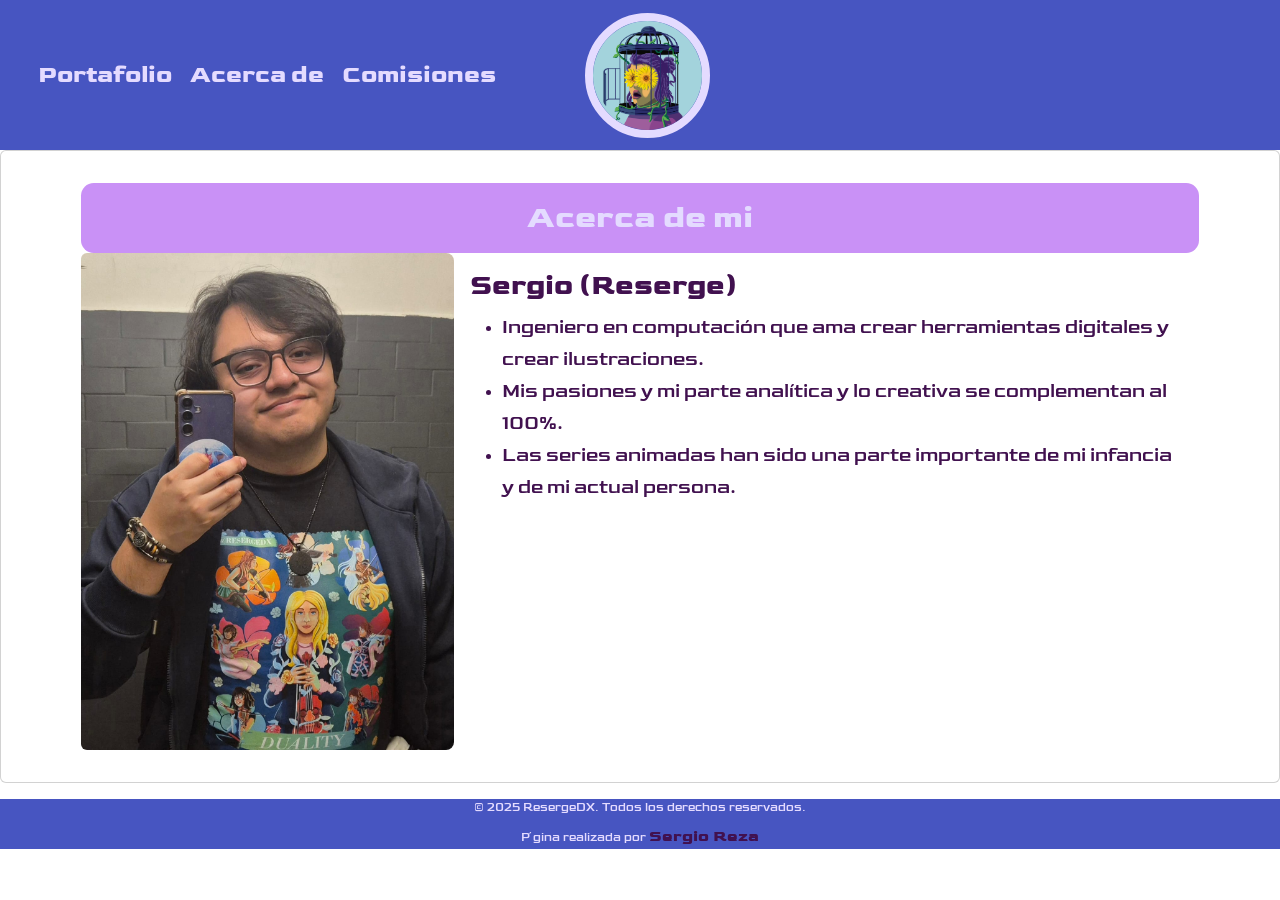
<file: about.html>
<!DOCTYPE html>
<html lang="en">
<head>
    <meta charset="UTF-8">
    <meta name="viewport" content="width=device-width, initial-scale=1.0">
    <link rel="preconnect" href="https://fonts.googleapis.com">
    <link rel="preconnect" href="https://fonts.gstatic.com" crossorigin>
    <link href="https://fonts.googleapis.com/css2?family=Goldman:wght@400;700&display=swap" rel="stylesheet">
    <link href="https://cdn.jsdelivr.net/npm/bootstrap@5.3.8/dist/css/bootstrap.min.css" rel="stylesheet" integrity="sha384-sRIl4kxILFvY47J16cr9ZwB07vP4J8+LH7qKQnuqkuIAvNWLzeN8tE5YBujZqJLB" crossorigin="anonymous">
    <script src="https://cdn.jsdelivr.net/npm/bootstrap@5.3.8/dist/js/bootstrap.bundle.min.js" integrity="sha384-FKyoEForCGlyvwx9Hj09JcYn3nv7wiPVlz7YYwJrWVcXK/BmnVDxM+D2scQbITxI" crossorigin="anonymous"></script>
    <link rel="stylesheet" href="https://cdn-uicons.flaticon.com/uicons-brands/css/uicons-brands.css">
    <link rel="stylesheet" href="https://cdn-uicons.flaticon.com/uicons-solid-rounded/css/uicons-solid-rounded.css">


    <link rel="stylesheet" href="scss/main.css">
    <title>Acerca de mi</title>
</head>
<body>
    <header class="header">
        <!-- Uso de navegador navbar -->
        <ul class="nav" id="header__menu">
            <li class="nav-item">
                <a class="nav-link" href="index.html">
                    <p>Portafolio</p>
                    <i class="fi fi-sr-palette"></i>
                </a>
            </li>
            <li class="nav-item">
                <a class="nav-link" href="#">
                    <p>Acerca de</p>
                    <i class="fi fi-sr-file-user"></i>
                </a>
            </li>
            <li class="nav-item">
                <a class="nav-link" href="comisions.html">
                    <p>Comisiones</p>
                    <i class="fi fi-sr-pencil-paintbrush"></i>
                </a>
            </li>
        </ul>
        <div id="header__photo">
            <img src="img/photos/digital/Retrato.png">
        </div>
        <ul class="nav justify-content-end" id="header__networks">
            <li class="nav-item">
                <a class="nav-link" href="https://www.facebook.com/profile.php?id=100066755858959">
                    <i class="fi fi-brands-facebook"></i>
                </a>
            </li>
            <li class="nav-item">
                <a class="nav-link" href="https://www.instagram.com/resergedx/">
                    <i class="fi fi-brands-instagram"></i>
                </a>
            </li>
        </ul>
    </header>
    <body>
        <div id="about" class="card">
            <div id="about__title">
                <h2>Acerca de mi</h2>
            </div>
            <div id="about__structure" class="row g-0">
                <div id="about__profile" class="col-md-4">
                    <img src="img/photos/about/about.jpg" class="img-fluid rounded-start" >
                </div>
                <div id="about__text" class="col-md-8">
                    <div class="card-body">
                        <h5 class="card-title">Sergio (Reserge)</h5>
                        <ul>
                            <li>
                                <p class="card-text">Ingeniero en computación que ama crear herramientas digitales y crear ilustraciones.</p> 
                            </li>
                            <li>
                                <p class="card-text">Mis pasiones y mi parte analítica y lo creativa se complementan al 100%.</p>
                            </li>
                            <li>
                                <p class="card-text">Las series animadas han sido una parte importante de mi infancia y de mi actual persona.</p>
                            </li>
                        </ul>
                    </div>
                </div>
            </div>
        </div>
        
    </body>
    <footer class="footer">
        <section class="footer__data">
            <p>&copy; 2025 ResergeDX. Todos los derechos reservados.</p>
        </section>
        <section class="footer__page">
            <p>P&acute;gina realizada por <a href="">Sergio Reza</a></p>
        </section>
    </footer>
</body>
</html>
</file>
<file: scss/main.css>
.footer .footer__page p, .footer .footer__data p, .form .form__description p, .commisions #commision__work .commision__item .commition__description .accordion-body .card .row .card__info .card-body ul p, #about #about__structure #about__text .card-body ul p, .portafolio #portafolio__navbar ul .nav-item a {
  font-family: "Goldman", sans-serif;
  font-weight: 400;
  font-style: normal;
}

.commisions #commision__work .commision__item .commition__description .accordion-body .card .row .card__info .card-body h5, .commisions #commision__work .commision__item .accordion-header button, #about #about__structure #about__text .card-body h5, .biography .card-img-overlay .biography__text, .biography .card-img-overlay .biography__name, .form .form__title h2, .commisions .commisions__title h2, #about #about__title h2, .portafolio #portafolio__prints .portafolio__section .portafolio__title h2 {
  font-family: "Goldman", sans-serif;
  font-weight: 700;
  font-style: normal;
}

.footer .footer__page p a, .header #header__menu > li a p {
  font-family: "Goldman", sans-serif;
  font-weight: 700;
  text-decoration: none;
}

.form .form__title h2, .commisions .commisions__title h2, #about #about__title h2, .portafolio #portafolio__prints .portafolio__section .portafolio__title h2 {
  color: #e4dbff;
  font-size: 2rem;
  text-align: center;
  margin: 0;
}

.header #header__networks .nav-item .nav-link i, .header #header__menu > li a i {
  color: #e4dbff;
  font-size: 2rem;
  line-height: 1;
  display: flex;
  align-items: center;
}

* {
  font-family: "Goldman", sans-serif;
  font-size: 16px;
  margin: 0;
}

html {
  scroll-behavior: smooth;
  height: 100%;
  margin: 0;
  padding: 0;
}

.header {
  display: flex;
  flex-direction: row;
  justify-content: space-around;
  align-items: center;
  width: 100%;
  height: 150px;
  padding: 1rem 2%;
  box-sizing: border-box;
  background-color: #4755c1;
}
@media screen and (max-width: 1200px) and (min-width: 768px) {
  .header {
    padding: 0.75rem 2%;
    height: 125px;
  }
}
@media screen and (max-width: 768px) {
  .header {
    padding: 0.5rem 2%;
    height: 125px;
  }
}
.header #header__menu {
  display: flex;
  flex-direction: row;
  justify-content: flex-start;
  align-items: center;
  width: 100%;
  height: auto;
  padding: 12px;
  margin: 0;
  box-sizing: border-box;
  gap: 18px;
}
@media screen and (max-width: 1200px) and (min-width: 768px) {
  .header #header__menu {
    padding: 8px;
    gap: 14px;
  }
}
@media screen and (max-width: 768px) {
  .header #header__menu {
    padding: 16px;
    gap: 32px;
  }
}
.header #header__menu > li a {
  margin: 0;
  padding: 0;
}
.header #header__menu > li a p {
  color: #e4dbff;
  font-size: 1.5rem;
  margin: 0;
  padding: 0;
}
@media screen and (max-width: 1200px) and (min-width: 768px) {
  .header #header__menu > li a p {
    font-size: 1.125rem;
  }
}
@media screen and (max-width: 768px) {
  .header #header__menu > li a p {
    display: none;
  }
}
.header #header__menu > li a i {
  display: none;
  font-size: 2rem;
}
@media screen and (max-width: 768px) {
  .header #header__menu > li a i {
    display: block;
  }
}
.header #header__photo {
  display: flex;
  flex-direction: row;
  justify-content: center;
  align-items: center;
  width: 400px;
  height: auto;
  margin: 1rem;
}
@media screen and (max-width: 1200px) and (min-width: 768px) {
  .header #header__photo {
    width: 150px;
    margin: 0.75rem;
  }
}
@media screen and (max-width: 768px) {
  .header #header__photo {
    width: 120px;
    margin: 0.5rem;
  }
}
.header #header__photo img {
  border: 0.5rem solid #e4dbff;
  border-radius: 50%;
  width: 125px;
  height: 125px;
}
@media screen and (max-width: 1200px) and (min-width: 768px) {
  .header #header__photo img {
    border: 0.5rem solid #e4dbff;
    border-radius: 50%;
    width: 110px;
    height: 110px;
  }
}
@media screen and (max-width: 768px) {
  .header #header__photo img {
    border: 0.25rem solid #e4dbff;
    border-radius: 50%;
    width: 90px;
    height: 90px;
  }
}
.header #header__networks {
  display: flex;
  flex-direction: row;
  justify-content: flex-end;
  align-items: center;
  width: 100%;
  height: auto;
  padding: 0;
  margin: 0;
  box-sizing: border-box;
  gap: 1.5rem;
}
@media screen and (max-width: 1200px) and (min-width: 768px) {
  .header #header__networks {
    padding: 8px;
    gap: 14px;
  }
}
@media screen and (max-width: 768px) {
  .header #header__networks {
    padding: 16px;
    gap: 32px;
  }
}
.header #header__networks .nav-item .nav-link {
  margin: 0;
  padding: 0;
  display: flex;
  align-items: center;
}
.header #header__networks .nav-item .nav-link i {
  font-size: 2rem;
}

body {
  display: flex;
  flex-direction: column;
  height: 100%;
  margin: 0;
  padding: 0;
  box-sizing: border-box;
}

.biography {
  width: 100%;
  height: 30vh;
  position: relative;
}
@media screen and (max-width: 1200px) and (min-width: 768px) {
  .biography {
    height: 25vh;
  }
}
@media screen and (max-width: 768px) {
  .biography {
    height: 20vh;
  }
}
.biography #carousel__images {
  height: 100%;
  overflow: hidden;
}
.biography #carousel__images .carousel-inner {
  height: 100%;
}
.biography #carousel__images .carousel-inner .carousel-item {
  height: 100%;
  background-color: #41114f;
}
.biography #carousel__images .carousel-inner .carousel-item img {
  position: relative;
  z-index: 0;
  width: 100%;
  height: 100%;
  -o-object-fit: cover;
     object-fit: cover;
  -o-object-position: center;
     object-position: center;
  filter: brightness(55%);
}
.biography #carousel__images .carousel-inner .carousel-item:nth-child(1) img {
  -o-object-position: 50% 25%;
     object-position: 50% 25%;
}
.biography #carousel__images .carousel-inner .carousel-item:nth-child(2) img {
  -o-object-position: 50% 20%;
     object-position: 50% 20%;
}
.biography #carousel__images .carousel-inner .carousel-item:nth-child(3) img {
  -o-object-position: 50% 45%;
     object-position: 50% 45%;
}
.biography .card-img-overlay {
  display: flex;
  flex-direction: column;
  justify-content: center;
  align-items: center;
  gap: 12px;
}
.biography .card-img-overlay .biography__name {
  font-size: 5rem;
  color: #e4dbff;
}
@media screen and (max-width: 1200px) and (min-width: 768px) {
  .biography .card-img-overlay .biography__name {
    font-size: 4.25rem;
  }
}
@media screen and (max-width: 768px) {
  .biography .card-img-overlay .biography__name {
    font-size: 3.5rem;
  }
}
.biography .card-img-overlay .biography__text {
  font-size: 1.75rem;
  color: #e4dbff;
}
@media screen and (max-width: 1200px) and (min-width: 768px) {
  .biography .card-img-overlay .biography__text {
    font-size: 1.5rem;
  }
}
@media screen and (max-width: 768px) {
  .biography .card-img-overlay .biography__text {
    font-size: 1.25rem;
  }
}

.portafolio #portafolio__navbar {
  display: flex;
  flex-direction: row;
  justify-content: center;
  align-items: center;
  width: 100%;
  background-color: #c991f6;
}
@media screen and (max-width: 1200px) and (min-width: 768px) {
  .portafolio #portafolio__navbar {
    padding: 1rem 2rem;
  }
}
@media screen and (max-width: 768px) {
  .portafolio #portafolio__navbar {
    padding: 0.75rem 1rem;
  }
}
.portafolio #portafolio__navbar ul {
  gap: 1.125rem;
}
.portafolio #portafolio__navbar ul .nav-item {
  background-color: #e4dbff;
  border-radius: 0.8rem;
}
.portafolio #portafolio__navbar ul .nav-item a {
  font-size: 1.5rem;
  color: #41114f;
}
@media screen and (max-width: 1200px) and (min-width: 768px) {
  .portafolio #portafolio__navbar ul .nav-item a {
    font-size: 1.25rem;
  }
}
@media screen and (max-width: 768px) {
  .portafolio #portafolio__navbar ul .nav-item a {
    font-size: 1rem;
  }
}
.portafolio #portafolio__prints {
  scroll-snap-type: y;
  overflow-y: scroll;
  height: 80vh;
  padding: 2%;
}
@media screen and (max-width: 768px) {
  .portafolio #portafolio__prints {
    scroll-snap-type: none;
    overflow-y: none;
  }
}
.portafolio #portafolio__prints .portafolio__section {
  display: flex;
  flex-direction: column;
  justify-content: center;
  align-items: center;
  scroll-snap-align: start;
  width: 100%;
  padding-top: 1rem;
}
.portafolio #portafolio__prints .portafolio__section .portafolio__title {
  width: 100%;
  background-color: #c991f6;
  border-radius: 0.8rem;
  margin: 12px;
  padding: 12px 0;
}
@media screen and (max-width: 1200px) and (min-width: 768px) {
  .portafolio #portafolio__prints .portafolio__section .portafolio__title {
    margin: 16px;
  }
}
@media screen and (max-width: 768px) {
  .portafolio #portafolio__prints .portafolio__section .portafolio__title {
    margin: 16px;
  }
}
@media screen and (max-width: 1200px) and (min-width: 768px) {
  .portafolio #portafolio__prints .portafolio__section .portafolio__title h2 {
    font-size: 1.8rem;
  }
}
@media screen and (max-width: 768px) {
  .portafolio #portafolio__prints .portafolio__section .portafolio__title h2 {
    font-size: 1.6rem;
  }
}
.portafolio #portafolio__prints .portafolio__section .portafolio__gallery {
  margin: 0 5%;
  display: grid;
  grid-template-columns: repeat(3, 0.75fr);
  grid-auto-rows: 1fr;
  gap: 3rem;
  padding: 1rem;
}
@media screen and (max-width: 1200px) and (min-width: 768px) {
  .portafolio #portafolio__prints .portafolio__section .portafolio__gallery {
    margin: 0 2%;
    grid-template-columns: repeat(3, 0.9fr);
    gap: 2rem;
  }
}
@media screen and (max-width: 768px) {
  .portafolio #portafolio__prints .portafolio__section .portafolio__gallery {
    margin: 0 2%;
    grid-template-columns: repeat(3, 1fr);
    gap: 1rem;
  }
}
.portafolio #portafolio__prints .portafolio__section .portafolio__gallery .portafolio__image {
  display: flex;
  justify-content: center;
  align-items: center;
  width: 100%;
  padding: 1rem;
  background-color: #4755c1;
  border-radius: 0.8rem;
}
@media screen and (max-width: 1200px) and (min-width: 768px) {
  .portafolio #portafolio__prints .portafolio__section .portafolio__gallery .portafolio__image {
    padding: 0.25rem;
  }
}
@media screen and (max-width: 768px) {
  .portafolio #portafolio__prints .portafolio__section .portafolio__gallery .portafolio__image {
    padding: 0.25rem;
  }
}
.portafolio #portafolio__prints .portafolio__section .portafolio__gallery .portafolio__image img {
  border-radius: 0.8rem;
  width: 100%;
  height: auto;
  -o-object-fit: cover;
     object-fit: cover;
}
@media screen and (max-width: 1200px) and (min-width: 768px) {
  .portafolio #portafolio__prints .portafolio__section .portafolio__gallery .portafolio__image img {
    border-radius: 0.8rem;
    width: 100%;
    height: auto;
    -o-object-fit: cover;
       object-fit: cover;
  }
}
@media screen and (max-width: 768px) {
  .portafolio #portafolio__prints .portafolio__section .portafolio__gallery .portafolio__image img {
    border-radius: 0.8rem;
    width: 100%;
    height: auto;
    -o-object-fit: cover;
       object-fit: cover;
  }
}

#about {
  box-sizing: border-box;
  width: 100%;
  height: auto;
  padding: 2rem 5rem;
}
@media screen and (max-width: 768px) {
  #about {
    padding: 2.5rem 7rem;
  }
}
#about #about__title {
  width: 100%;
  padding: 1rem;
  background-color: #c991f6;
  border-radius: 0.8rem;
}
@media screen and (max-width: 1200px) and (min-width: 768px) {
  #about #about__title h2 {
    font-size: 1.8rem;
  }
}
@media screen and (max-width: 768px) {
  #about #about__title h2 {
    font-size: 1.6rem;
  }
}
#about #about__structure #about__profile img {
  aspect-ratio: 3/4;
  height: auto;
  border-radius: 8px;
}
@media screen and (max-width: 1200px) and (min-width: 768px) {
  #about #about__structure #about__profile img {
    aspect-ratio: 2/3;
  }
}
@media screen and (max-width: 768px) {
  #about #about__structure #about__profile img {
    font-size: 1.25rem;
    text-align: center;
  }
}
#about #about__structure #about__text .card-body h5 {
  color: #41114f;
  font-size: 1.75rem;
  text-align: left;
}
@media screen and (max-width: 1200px) and (min-width: 768px) {
  #about #about__structure #about__text .card-body h5 {
    font-size: 1.5rem;
  }
}
@media screen and (max-width: 768px) {
  #about #about__structure #about__text .card-body h5 {
    font-size: 1.25rem;
    text-align: center;
  }
}
#about #about__structure #about__text .card-body ul {
  list-style-type: disc;
  color: #41114f;
}
#about #about__structure #about__text .card-body ul p {
  color: #41114f;
  font-size: 1.25rem;
  text-align: left;
  line-height: 2rem;
}
@media screen and (max-width: 1200px) and (min-width: 768px) {
  #about #about__structure #about__text .card-body ul p {
    font-size: 1rem;
    line-height: 1.5rem;
  }
}
@media screen and (max-width: 768px) {
  #about #about__structure #about__text .card-body ul p {
    font-size: 1rem;
    text-align: justify;
    line-height: 1.5rem;
  }
}

.commisions {
  box-sizing: border-box;
  width: 100%;
  height: auto;
  padding: 2rem;
}
@media screen and (max-width: 768px) {
  .commisions {
    padding: 2.5rem;
  }
}
.commisions .commisions__title {
  width: 100%;
  padding: 1rem;
  background-color: #c991f6;
  border-radius: 0.8rem;
}
@media screen and (max-width: 1200px) and (min-width: 768px) {
  .commisions .commisions__title h2 {
    font-size: 1.8rem;
  }
}
@media screen and (max-width: 768px) {
  .commisions .commisions__title h2 {
    font-size: 1.6rem;
  }
}
.commisions #commision__work {
  padding: 1rem 2rem;
  width: 100%;
}
.commisions #commision__work .commision__item .accordion-header {
  margin: 0;
  text-align: left;
}
.commisions #commision__work .commision__item .accordion-header button {
  background-color: #4755c1;
  color: #e4dbff;
  font-size: 1.75rem;
}
@media screen and (max-width: 1200px) and (min-width: 768px) {
  .commisions #commision__work .commision__item .accordion-header button {
    font-size: 1.5rem;
  }
}
@media screen and (max-width: 768px) {
  .commisions #commision__work .commision__item .accordion-header button {
    font-size: 1.25rem;
  }
}
.commisions #commision__work .commision__item .commition__description .accordion-body {
  display: flex;
  flex-direction: column;
  justify-content: center;
  align-items: center;
  padding: 2%;
  gap: 1rem;
}
.commisions #commision__work .commision__item .commition__description .accordion-body .card {
  box-sizing: border-box;
  width: 100%;
  height: auto;
  padding: 1rem;
}
.commisions #commision__work .commision__item .commition__description .accordion-body .card .row .card__image {
  display: flex;
  flex-direction: row;
  justify-content: center;
  align-items: center;
}
.commisions #commision__work .commision__item .commition__description .accordion-body .card .row .card__image img {
  max-width: 375px;
  aspect-ratio: 3/4;
  height: auto;
  border-radius: 8px;
}
@media screen and (max-width: 1200px) and (min-width: 768px) {
  .commisions #commision__work .commision__item .commition__description .accordion-body .card .row .card__image img {
    aspect-ratio: 2/3;
  }
}
@media screen and (max-width: 768px) {
  .commisions #commision__work .commision__item .commition__description .accordion-body .card .row .card__image img {
    font-size: 1.25rem;
    text-align: center;
  }
}
.commisions #commision__work .commision__item .commition__description .accordion-body .card .row .card__info .card-body h5 {
  color: #41114f;
  font-size: 1.75rem;
  text-align: left;
}
@media screen and (max-width: 1200px) and (min-width: 768px) {
  .commisions #commision__work .commision__item .commition__description .accordion-body .card .row .card__info .card-body h5 {
    font-size: 1.5rem;
  }
}
@media screen and (max-width: 768px) {
  .commisions #commision__work .commision__item .commition__description .accordion-body .card .row .card__info .card-body h5 {
    font-size: 1.25rem;
    text-align: center;
  }
}
.commisions #commision__work .commision__item .commition__description .accordion-body .card .row .card__info .card-body ul {
  list-style-type: disc;
  color: #41114f;
}
.commisions #commision__work .commision__item .commition__description .accordion-body .card .row .card__info .card-body ul p {
  color: #41114f;
  font-size: 1.125rem;
  text-align: left;
  line-height: 2rem;
}
@media screen and (max-width: 1200px) and (min-width: 768px) {
  .commisions #commision__work .commision__item .commition__description .accordion-body .card .row .card__info .card-body ul p {
    font-size: 1rem;
    line-height: 1.5rem;
  }
}
@media screen and (max-width: 768px) {
  .commisions #commision__work .commision__item .commition__description .accordion-body .card .row .card__info .card-body ul p {
    font-size: 1rem;
    text-align: justify;
    line-height: 1.5rem;
  }
}

.form {
  box-sizing: border-box;
  width: 100%;
  height: auto;
  padding: 2rem;
}
@media screen and (max-width: 768px) {
  .form {
    padding: 2.5rem;
  }
}
.form .form__title {
  width: 100%;
  padding: 1rem;
  background-color: #c991f6;
  border-radius: 0.8rem;
}
@media screen and (max-width: 1200px) and (min-width: 768px) {
  .form .form__title h2 {
    font-size: 1.8rem;
  }
}
@media screen and (max-width: 768px) {
  .form .form__title h2 {
    font-size: 1.6rem;
  }
}
.form .form__description {
  width: 100%;
  padding: 1rem;
}
.form .form__description p {
  margin: 0;
  font-size: 1.25rem;
  text-align: justify;
  color: #41114f;
  line-height: 1.8rem;
}
@media screen and (max-width: 1200px) and (min-width: 768px) {
  .form .form__description p {
    font-size: 1rem;
    line-height: 1.6rem;
  }
}
@media screen and (max-width: 768px) {
  .form .form__description p {
    font-size: 1rem;
    line-height: 1.6rem;
  }
}
.form .form__form {
  background-color: #4755c1;
  border-radius: 0.8rem;
  margin: 1% 5%;
  padding: 2rem;
}
@media screen and (max-width: 1200px) and (min-width: 768px) {
  .form .form__form {
    margin: 1% 4%;
    padding: 2rem;
  }
}
@media screen and (max-width: 768px) {
  .form .form__form {
    margin: 1% 2%;
    padding: 1.5rem;
  }
}
.form .form__send {
  padding: 1rem;
}
.form .form__send .btn {
  background-color: #c991f6;
  color: #e4dbff;
  font-size: 1.5rem;
}
@media screen and (max-width: 1200px) and (min-width: 768px) {
  .form .form__send .btn {
    font-size: 1.25rem;
  }
}
@media screen and (max-width: 768px) {
  .form .form__send .btn {
    font-size: 1.25rem;
  }
}

.footer {
  display: flex;
  flex-direction: column;
  justify-content: flex-end;
  align-items: center;
  margin-top: 1rem;
  gap: 0.5rem;
  background-color: #4755c1;
}
@media screen and (max-width: 1200px) and (min-width: 768px) {
  .footer {
    gap: 1rem;
    padding: 1rem 0;
  }
}
@media screen and (max-width: 768px) {
  .footer {
    gap: 1rem;
    padding-top: 1rem;
    padding-bottom: 2rem;
  }
}
.footer .footer__data p {
  color: #e4dbff;
  font-size: 0.75rem;
  margin: 0;
  padding: 0;
}
@media screen and (max-width: 1200px) and (min-width: 768px) {
  .footer .footer__data p {
    font-size: 1rem;
  }
}
@media screen and (max-width: 768px) {
  .footer .footer__data p {
    font-size: 1.25rem;
  }
}
.footer .footer__page p {
  color: #e4dbff;
  font-size: 0.75rem;
  margin: 0;
  padding: 0;
}
@media screen and (max-width: 1200px) and (min-width: 768px) {
  .footer .footer__page p {
    font-size: 1rem;
  }
}
@media screen and (max-width: 768px) {
  .footer .footer__page p {
    font-size: 1.25rem;
  }
}
.footer .footer__page p a {
  color: #41114f;
}/*# sourceMappingURL=main.css.map */
</file>
